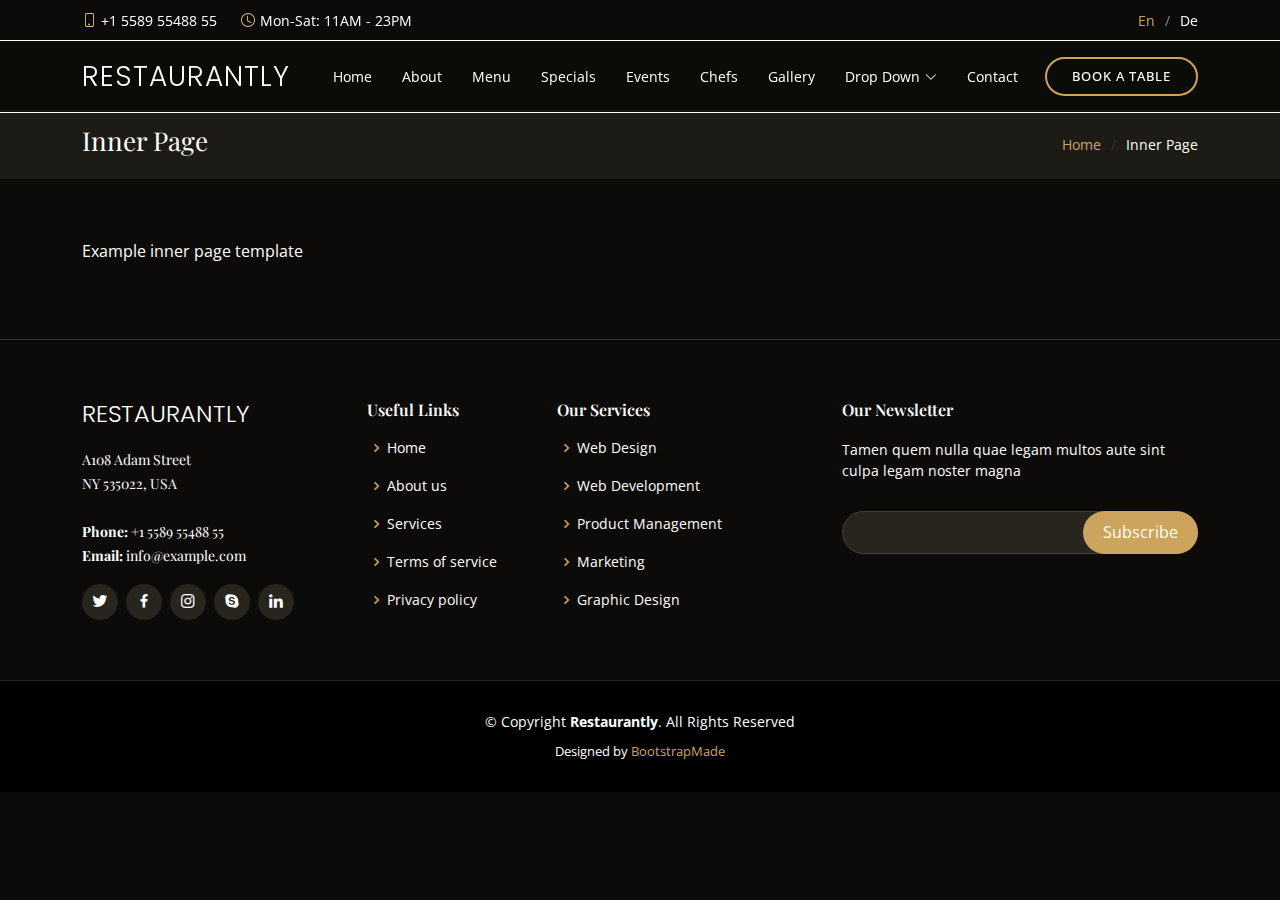
<file: inner-page.html>
<!DOCTYPE html>
<html lang="en">

<head>
  <meta charset="utf-8">
  <meta content="width=device-width, initial-scale=1.0" name="viewport">

  <title>Restaurantly Bootstrap Template - Inner Page</title>
  <meta content="" name="description">
  <meta content="" name="keywords">

  <!-- Favicons -->
  <link href="assets/img/favicon.png" rel="icon">
  <link href="assets/img/apple-touch-icon.png" rel="apple-touch-icon">

  <!-- Google Fonts -->
  <link href="https://fonts.googleapis.com/css?family=Open+Sans:300,300i,400,400i,600,600i,700,700i|Playfair+Display:ital,wght@0,400;0,500;0,600;0,700;1,400;1,500;1,600;1,700|Poppins:300,300i,400,400i,500,500i,600,600i,700,700i" rel="stylesheet">

  <!-- Vendor CSS Files -->
  <link href="assets/vendor/animate.css/animate.min.css" rel="stylesheet">
  <link href="assets/vendor/aos/aos.css" rel="stylesheet">
  <link href="assets/vendor/bootstrap/css/bootstrap.min.css" rel="stylesheet">
  <link href="assets/vendor/bootstrap-icons/bootstrap-icons.css" rel="stylesheet">
  <link href="assets/vendor/boxicons/css/boxicons.min.css" rel="stylesheet">
  <link href="assets/vendor/glightbox/css/glightbox.min.css" rel="stylesheet">
  <link href="assets/vendor/swiper/swiper-bundle.min.css" rel="stylesheet">

  <!-- Template Main CSS File -->
  <link href="assets/css/style.css" rel="stylesheet">

  <!-- =======================================================
  * Template Name: Restaurantly - v3.8.0
  * Template URL: https://bootstrapmade.com/restaurantly-restaurant-template/
  * Author: BootstrapMade.com
  * License: https://bootstrapmade.com/license/
  ======================================================== -->
</head>

<body>

  <!-- ======= Top Bar ======= -->
  <div id="topbar" class="d-flex align-items-center fixed-top">
    <div class="container d-flex justify-content-center justify-content-md-between">

      <div class="contact-info d-flex align-items-center">
        <i class="bi bi-phone d-flex align-items-center"><span>+1 5589 55488 55</span></i>
        <i class="bi bi-clock d-flex align-items-center ms-4"><span> Mon-Sat: 11AM - 23PM</span></i>
      </div>

      <div class="languages d-none d-md-flex align-items-center">
        <ul>
          <li>En</li>
          <li><a href="#">De</a></li>
        </ul>
      </div>
    </div>
  </div>

  <!-- ======= Header ======= -->
  <header id="header" class="fixed-top d-flex align-items-cente">
    <div class="container-fluid container-xl d-flex align-items-center justify-content-lg-between">

      <h1 class="logo me-auto me-lg-0"><a href="index.html">Restaurantly</a></h1>
      <!-- Uncomment below if you prefer to use an image logo -->
      <!-- <a href="index.html" class="logo me-auto me-lg-0"><img src="assets/img/logo.png" alt="" class="img-fluid"></a>-->

      <nav id="navbar" class="navbar order-last order-lg-0">
        <ul>
          <li><a class="nav-link scrollto " href="#hero">Home</a></li>
          <li><a class="nav-link scrollto" href="#about">About</a></li>
          <li><a class="nav-link scrollto" href="#menu">Menu</a></li>
          <li><a class="nav-link scrollto" href="#specials">Specials</a></li>
          <li><a class="nav-link scrollto" href="#events">Events</a></li>
          <li><a class="nav-link scrollto" href="#chefs">Chefs</a></li>
          <li><a class="nav-link scrollto" href="#gallery">Gallery</a></li>
          <li class="dropdown"><a href="#"><span>Drop Down</span> <i class="bi bi-chevron-down"></i></a>
            <ul>
              <li><a href="#">Drop Down 1</a></li>
              <li class="dropdown"><a href="#"><span>Deep Drop Down</span> <i class="bi bi-chevron-right"></i></a>
                <ul>
                  <li><a href="#">Deep Drop Down 1</a></li>
                  <li><a href="#">Deep Drop Down 2</a></li>
                  <li><a href="#">Deep Drop Down 3</a></li>
                  <li><a href="#">Deep Drop Down 4</a></li>
                  <li><a href="#">Deep Drop Down 5</a></li>
                </ul>
              </li>
              <li><a href="#">Drop Down 2</a></li>
              <li><a href="#">Drop Down 3</a></li>
              <li><a href="#">Drop Down 4</a></li>
            </ul>
          </li>
          <li><a class="nav-link scrollto" href="#contact">Contact</a></li>
        </ul>
        <i class="bi bi-list mobile-nav-toggle"></i>
      </nav><!-- .navbar -->
      <a href="#book-a-table" class="book-a-table-btn scrollto d-none d-lg-flex">Book a table</a>

    </div>
  </header><!-- End Header -->

  <main id="main">
    <section class="breadcrumbs">
      <div class="container">

        <div class="d-flex justify-content-between align-items-center">
          <h2>Inner Page</h2>
          <ol>
            <li><a href="index.html">Home</a></li>
            <li>Inner Page</li>
          </ol>
        </div>

      </div>
    </section>

    <section class="inner-page">
      <div class="container">
        <p>
          Example inner page template
        </p>
      </div>
    </section>

  </main><!-- End #main -->

  <!-- ======= Footer ======= -->
  <footer id="footer">
    <div class="footer-top">
      <div class="container">
        <div class="row">

          <div class="col-lg-3 col-md-6">
            <div class="footer-info">
              <h3>Restaurantly</h3>
              <p>
                A108 Adam Street <br>
                NY 535022, USA<br><br>
                <strong>Phone:</strong> +1 5589 55488 55<br>
                <strong>Email:</strong> info@example.com<br>
              </p>
              <div class="social-links mt-3">
                <a href="#" class="twitter"><i class="bx bxl-twitter"></i></a>
                <a href="#" class="facebook"><i class="bx bxl-facebook"></i></a>
                <a href="#" class="instagram"><i class="bx bxl-instagram"></i></a>
                <a href="#" class="google-plus"><i class="bx bxl-skype"></i></a>
                <a href="#" class="linkedin"><i class="bx bxl-linkedin"></i></a>
              </div>
            </div>
          </div>

          <div class="col-lg-2 col-md-6 footer-links">
            <h4>Useful Links</h4>
            <ul>
              <li><i class="bx bx-chevron-right"></i> <a href="#">Home</a></li>
              <li><i class="bx bx-chevron-right"></i> <a href="#">About us</a></li>
              <li><i class="bx bx-chevron-right"></i> <a href="#">Services</a></li>
              <li><i class="bx bx-chevron-right"></i> <a href="#">Terms of service</a></li>
              <li><i class="bx bx-chevron-right"></i> <a href="#">Privacy policy</a></li>
            </ul>
          </div>

          <div class="col-lg-3 col-md-6 footer-links">
            <h4>Our Services</h4>
            <ul>
              <li><i class="bx bx-chevron-right"></i> <a href="#">Web Design</a></li>
              <li><i class="bx bx-chevron-right"></i> <a href="#">Web Development</a></li>
              <li><i class="bx bx-chevron-right"></i> <a href="#">Product Management</a></li>
              <li><i class="bx bx-chevron-right"></i> <a href="#">Marketing</a></li>
              <li><i class="bx bx-chevron-right"></i> <a href="#">Graphic Design</a></li>
            </ul>
          </div>

          <div class="col-lg-4 col-md-6 footer-newsletter">
            <h4>Our Newsletter</h4>
            <p>Tamen quem nulla quae legam multos aute sint culpa legam noster magna</p>
            <form action="" method="post">
              <input type="email" name="email"><input type="submit" value="Subscribe">
            </form>

          </div>

        </div>
      </div>
    </div>

    <div class="container">
      <div class="copyright">
        &copy; Copyright <strong><span>Restaurantly</span></strong>. All Rights Reserved
      </div>
      <div class="credits">
        <!-- All the links in the footer should remain intact. -->
        <!-- You can delete the links only if you purchased the pro version. -->
        <!-- Licensing information: https://bootstrapmade.com/license/ -->
        <!-- Purchase the pro version with working PHP/AJAX contact form: https://bootstrapmade.com/restaurantly-restaurant-template/ -->
        Designed by <a href="https://bootstrapmade.com/">BootstrapMade</a>
      </div>
    </div>
  </footer><!-- End Footer -->

  <div id="preloader"></div>
  <a href="#" class="back-to-top d-flex align-items-center justify-content-center"><i class="bi bi-arrow-up-short"></i></a>

  <!-- Vendor JS Files -->
  <script src="assets/vendor/aos/aos.js"></script>
  <script src="assets/vendor/bootstrap/js/bootstrap.bundle.min.js"></script>
  <script src="assets/vendor/glightbox/js/glightbox.min.js"></script>
  <script src="assets/vendor/isotope-layout/isotope.pkgd.min.js"></script>
  <script src="assets/vendor/swiper/swiper-bundle.min.js"></script>
  <script src="assets/vendor/php-email-form/validate.js"></script>

  <!-- Template Main JS File -->
  <script src="assets/js/main.js"></script>

</body>

</html>
</file>
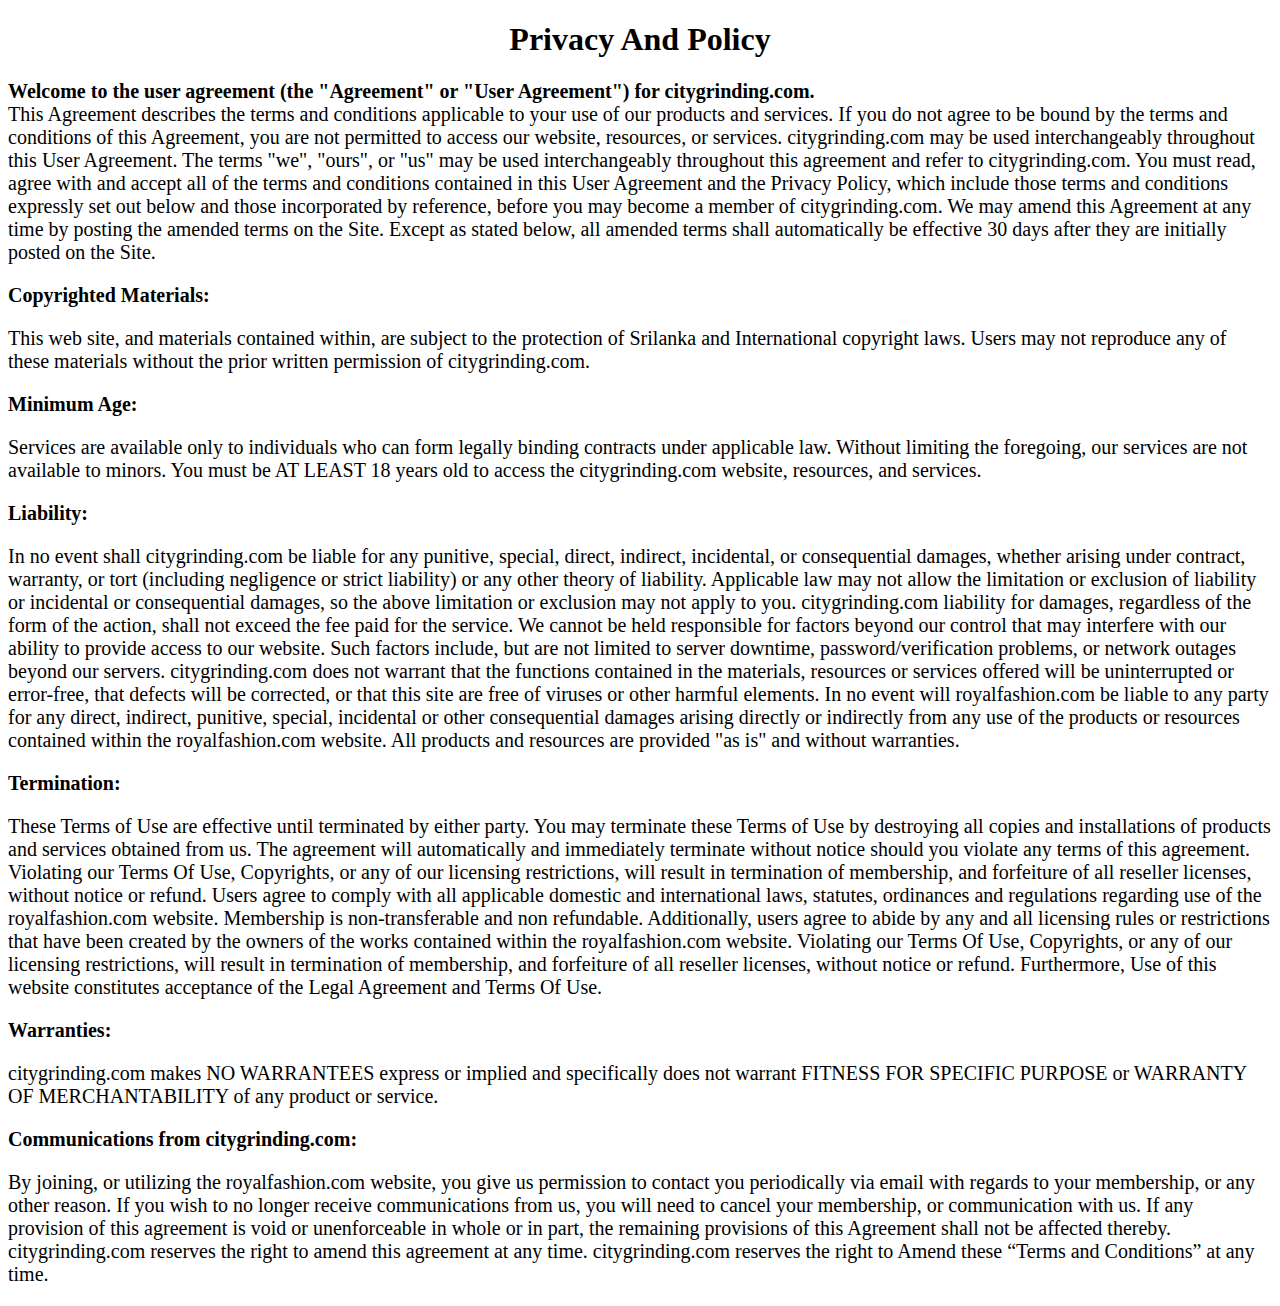
<file: privacy.html>
<!DOCTYPE html>
<html>
    <head>
        <style>
            .para{
                color:black;
                font-size:20px;
            }
        </style>
    </head>
    <body>
        <h1 align="center">Privacy And Policy</h1>
        <div class="para">
     <p>
    <b>Welcome to the user agreement (the "Agreement" or "User Agreement") for citygrinding.com.</b>
    <br>
This Agreement describes the terms and conditions applicable to your use of our products and services. If you do not agree to be bound by the terms and conditions of this Agreement, you are not permitted to access our website, resources, or services. citygrinding.com may be used interchangeably throughout this User Agreement. The terms "we", "ours", or "us" may be used interchangeably throughout this agreement and refer to citygrinding.com. You must read, agree with and accept all of the terms and conditions contained in this User Agreement and the Privacy Policy, which include those terms and conditions expressly set out below and those incorporated by reference, before you may become a member of citygrinding.com. We may amend this Agreement at any time by posting the amended terms on the Site. Except as stated below, all amended terms shall automatically be effective 30 days after they are initially posted on the Site.

<p><b>Copyrighted Materials:</b></p>
This web site, and materials contained within, are subject to the protection of Srilanka and International copyright laws. Users may not reproduce any of these materials without the prior written permission of citygrinding.com.

<p><b>Minimum Age:</b></p>
Services are available only to individuals who can form legally binding contracts under applicable law. Without limiting the foregoing, our services are not available to minors. You must be AT LEAST 18 years old to access the citygrinding.com website, resources, and services.

<p><b>Liability:</b></p>
In no event shall citygrinding.com be liable for any punitive, special, direct, indirect, incidental, or consequential damages, whether arising under contract, warranty, or tort (including negligence or strict liability) or any other theory of liability. Applicable law may not allow the limitation or exclusion of liability or incidental or consequential damages, so the above limitation or exclusion may not apply to you. citygrinding.com liability for damages, regardless of the form of the action, shall not exceed the fee paid for the service. We cannot be held responsible for factors beyond our control that may interfere with our ability to provide access to our website. Such factors include, but are not limited to server downtime, password/verification problems, or network outages beyond our servers. citygrinding.com does not warrant that the functions contained in the materials, resources or services offered will be uninterrupted or error-free, that defects will be corrected, or that this site are free of viruses or other harmful elements. In no event will royalfashion.com be liable to any party for any direct, indirect, punitive, special, incidental or other consequential damages arising directly or indirectly from any use of the products or resources contained within the royalfashion.com website. All products and resources are provided "as is" and without warranties.

<p><b>Termination:</b></p>
These Terms of Use are effective until terminated by either party. You may terminate these Terms of Use by destroying all copies and installations of products and services obtained from us. The agreement will automatically and immediately terminate without notice should you violate any terms of this agreement. Violating our Terms Of Use, Copyrights, or any of our licensing restrictions, will result in termination of membership, and forfeiture of all reseller licenses, without notice or refund. Users agree to comply with all applicable domestic and international laws, statutes, ordinances and regulations regarding use of the royalfashion.com website. Membership is non-transferable and non refundable. Additionally, users agree to abide by any and all licensing rules or restrictions that have been created by the owners of the works contained within the royalfashion.com website. Violating our Terms Of Use, Copyrights, or any of our licensing restrictions, will result in termination of membership, and forfeiture of all reseller licenses, without notice or refund. Furthermore, Use of this website constitutes acceptance of the Legal Agreement and Terms Of Use.

<p><b>Warranties:</b></p>
citygrinding.com makes NO WARRANTEES express or implied and specifically does not warrant FITNESS FOR SPECIFIC PURPOSE or WARRANTY OF MERCHANTABILITY of any product or service.

<p><b>Communications from citygrinding.com:</b></p>
By joining, or utilizing the royalfashion.com website, you give us permission to contact you periodically via email with regards to your membership, or any other reason. If you wish to no longer receive communications from us, you will need to cancel your membership, or communication with us. If any provision of this agreement is void or unenforceable in whole or in part, the remaining provisions of this Agreement shall not be affected thereby. citygrinding.com reserves the right to amend this agreement at any time.

citygrinding.com reserves the right to Amend these “Terms and Conditions” at any time.
     </p>
     </div>
    </body>
</html>
</file>
<file: assets/css/style.css>
/**
* Template Name: Restaurantly - v3.8.0
* Template URL: https://bootstrapmade.com/restaurantly-restaurant-template/
* Author: BootstrapMade.com
* License: https://bootstrapmade.com/license/
*/

/*--------------------------------------------------------------
# General
--------------------------------------------------------------*/
body {
  font-family: "Open Sans", sans-serif;
  background: #0c0b09;
  color: #fff;
}

a {
  color: #cda45e;
  text-decoration: none;
}

a:hover {
  color: #d9ba85;
  text-decoration: none;
}

h1,
h2,
h3,
h4,
h5,
h6 {
  font-family: "Playfair Display", serif;
}

/*--------------------------------------------------------------
# Preloader
--------------------------------------------------------------*/
#preloader {
  position: fixed;
  top: 0;
  left: 0;
  right: 0;
  bottom: 0;
  z-index: 9999;
  overflow: hidden;
  background: #1a1814;
}

#preloader:before {
  content: "";
  position: fixed;
  top: calc(50% - 30px);
  left: calc(50% - 30px);
  border: 6px solid #1a1814;
  border-top-color: #cda45e;
  border-bottom-color: #cda45e;
  border-radius: 50%;
  width: 60px;
  height: 60px;
  -webkit-animation: animate-preloader 1s linear infinite;
  animation: animate-preloader 1s linear infinite;
}

@-webkit-keyframes animate-preloader {
  0% {
    transform: rotate(0deg);
  }

  100% {
    transform: rotate(360deg);
  }
}

@keyframes animate-preloader {
  0% {
    transform: rotate(0deg);
  }

  100% {
    transform: rotate(360deg);
  }
}

/*--------------------------------------------------------------
# Back to top button
--------------------------------------------------------------*/
.back-to-top {
  position: fixed;
  visibility: hidden;
  opacity: 0;
  right: 15px;
  bottom: 15px;
  z-index: 996;
  width: 44px;
  height: 44px;
  border-radius: 50px;
  transition: all 0.4s;
  border: 2px solid #cda45e;
}

.back-to-top i {
  font-size: 28px;
  color: #cda45e;
  line-height: 0;
}

.back-to-top:hover {
  background: #cda45e;
  color: #1a1814;
}

.back-to-top:hover i {
  color: #444444;
}

.back-to-top.active {
  visibility: visible;
  opacity: 1;
}

/*--------------------------------------------------------------
# Disable aos animation delay on mobile devices
--------------------------------------------------------------*/
@media screen and (max-width: 768px) {
  [data-aos-delay] {
    transition-delay: 0 !important;
  }
}

/*--------------------------------------------------------------
# Top Bar
--------------------------------------------------------------*/
#topbar {
  height: 40px;
  font-size: 14px;
  transition: all 0.5s;
  z-index: 996;
}

#topbar.topbar-scrolled {
  top: -40px;
}

#topbar .contact-info i {
  font-style: normal;
  color: #d9ba85;
}

#topbar .contact-info i span {
  padding-left: 5px;
  color: #fff;
}

#topbar .languages ul {
  display: flex;
  flex-wrap: wrap;
  list-style: none;
  padding: 0;
  margin: 0;
  color: #cda45e;
}

#topbar .languages ul a {
  color: white;
}

#topbar .languages ul li+li {
  padding-left: 10px;
}

#topbar .languages ul li+li::before {
  display: inline-block;
  padding-right: 10px;
  color: rgba(255, 255, 255, 0.5);
  content: "/";
}

/*--------------------------------------------------------------
# Header
--------------------------------------------------------------*/
#header {
  background: rgba(12, 11, 9, 0.6);
  border-bottom: 1px solid white;
  border-top: 1px solid white;
  transition: all 0.5s;
  z-index: 997;
  padding: 15px 0;
  top: 40px;
}

#header.header-scrolled {
  top: 0;
  background: rgba(0, 0, 0, 0.85);
  border-bottom: 1px solid white;
}

#header .logo {
  font-size: 28px;
  margin: 0;
  padding: 0;
  line-height: 1;
  font-weight: 300;
  letter-spacing: 1px;
  text-transform: uppercase;
  font-family: "Poppins", sans-serif;
}

#header .logo a {
  color: #fff;
}

#header .logo img {
  max-height: 40px;
}

/*--------------------------------------------------------------
# Book a table button Menu
--------------------------------------------------------------*/
.book-a-table-btn {
  margin: 0 0 0 15px;
  border: 2px solid #cda45e;
  color: #fff;
  border-radius: 50px;
  padding: 8px 25px;
  text-transform: uppercase;
  font-size: 13px;
  font-weight: 500;
  letter-spacing: 1px;
  transition: 0.3s;
}

.book-a-table-btn:hover {
  background: #cda45e;
  color: #fff;
}

@media (max-width: 992px) {
  .book-a-table-btn {
    margin: 0 15px 0 0;
    padding: 8px 20px;
  }
}

/*--------------------------------------------------------------
# Navigation Menu
--------------------------------------------------------------*/
/**
* Desktop Navigation 
*/
.navbar {
  padding: 0;
}

.navbar ul {
  margin: 0;
  padding: 0;
  display: flex;
  list-style: none;
  align-items: center;
}

.navbar li {
  position: relative;
}

.navbar a,
.navbar a:focus {
  display: flex;
  align-items: center;
  justify-content: space-between;
  padding: 10px 0 10px 30px;
  color: #fff;
  white-space: nowrap;
  transition: 0.3s;
  font-size: 14px;
}

.navbar a i,
.navbar a:focus i {
  font-size: 12px;
  line-height: 0;
  margin-left: 5px;
}

.navbar a:hover,
.navbar .active,
.navbar .active:focus,
.navbar li:hover>a {
  color: #d9ba85;
}

.navbar .dropdown ul {
  display: block;
  position: absolute;
  left: 14px;
  top: calc(100% + 30px);
  margin: 0;
  padding: 10px 0;
  z-index: 99;
  opacity: 0;
  visibility: hidden;
  background: #fff;
  box-shadow: 0px 0px 30px rgba(127, 137, 161, 0.25);
  transition: 0.3s;
  border-radius: 4px;
}

.navbar .dropdown ul li {
  min-width: 200px;
}

.navbar .dropdown ul a {
  padding: 10px 20px;
  color: #444444;
}

.navbar .dropdown ul a i {
  font-size: 12px;
}

.navbar .dropdown ul a:hover,
.navbar .dropdown ul .active:hover,
.navbar .dropdown ul li:hover>a {
  color: #cda45e;
}

.navbar .dropdown:hover>ul {
  opacity: 1;
  top: 100%;
  visibility: visible;
}

.navbar .dropdown .dropdown ul {
  top: 0;
  left: calc(100% - 30px);
  visibility: hidden;
}

.navbar .dropdown .dropdown:hover>ul {
  opacity: 1;
  top: 0;
  left: 100%;
  visibility: visible;
}

@media (max-width: 1366px) {
  .navbar .dropdown .dropdown ul {
    left: -90%;
  }

  .navbar .dropdown .dropdown:hover>ul {
    left: -100%;
  }
}

/**
* Mobile Navigation 
*/
.mobile-nav-toggle {
  color: #fff;
  font-size: 28px;
  cursor: pointer;
  display: none;
  line-height: 0;
  transition: 0.5s;
}

@media (max-width: 991px) {
  .mobile-nav-toggle {
    display: block;
  }

  .navbar ul {
    display: none;
  }
}

.navbar-mobile {
  position: fixed;
  overflow: hidden;
  top: 0;
  right: 0;
  left: 0;
  bottom: 0;
  background: rgba(0, 0, 0, 0.9);
  transition: 0.3s;
  z-index: 999;
}

.navbar-mobile .mobile-nav-toggle {
  position: absolute;
  top: 15px;
  right: 15px;
}

.navbar-mobile ul {
  display: block;
  position: absolute;
  top: 55px;
  right: 15px;
  bottom: 15px;
  left: 15px;
  padding: 10px 0;
  border-radius: 6px;
  background-color: #fff;
  overflow-y: auto;
  transition: 0.3s;
}

.navbar-mobile a,
.navbar-mobile a:focus {
  padding: 10px 20px;
  font-size: 15px;
  color: #1a1814;
}

.navbar-mobile a:hover,
.navbar-mobile .active,
.navbar-mobile li:hover>a {
  color: #cda45e;
}

.navbar-mobile .getstarted,
.navbar-mobile .getstarted:focus {
  margin: 15px;
}

.navbar-mobile .dropdown ul {
  position: static;
  display: none;
  margin: 10px 20px;
  padding: 10px 0;
  z-index: 99;
  opacity: 1;
  visibility: visible;
  background: #fff;
  box-shadow: 0px 0px 30px rgba(127, 137, 161, 0.25);
}

.navbar-mobile .dropdown ul li {
  min-width: 200px;
}

.navbar-mobile .dropdown ul a {
  padding: 10px 20px;
}

.navbar-mobile .dropdown ul a i {
  font-size: 12px;
}

.navbar-mobile .dropdown ul a:hover,
.navbar-mobile .dropdown ul .active:hover,
.navbar-mobile .dropdown ul li:hover>a {
  color: #cda45e;
}

.navbar-mobile .dropdown>.dropdown-active {
  display: block;
}

/*--------------------------------------------------------------
# Hero Section
--------------------------------------------------------------*/
#hero {
  width: 100%;
  height: 100vh;
  background: url("../img/hero-bg.jpg") top center;
  background-size: cover;
  position: relative;
  padding: 0;
}

#hero:before {
  content: "";
  background: rgba(0, 0, 0, 0.5);
  position: absolute;
  bottom: 0;
  top: 0;
  left: 0;
  right: 0;
}

#hero .container {
  padding-top: 110px;
}

@media (max-width: 992px) {
  #hero .container {
    padding-top: 98px;
  }
}

#hero h1 {
  margin: 0;
  font-size: 48px;
  font-weight: 700;
  line-height: 56px;
  color: #fff;
  font-family: "Poppins", sans-serif;
}

#hero h1 span {
  color: #cda45e;
}

#hero h2 {
  color: #eee;
  margin-bottom: 10px 0 0 0;
  font-size: 22px;
}

#hero .btns {
  margin-top: 30px;
}

#hero .btn-menu,
#hero .btn-book {
  font-weight: 600;
  font-size: 13px;
  letter-spacing: 0.5px;
  text-transform: uppercase;
  display: inline-block;
  padding: 12px 30px;
  border-radius: 50px;
  transition: 0.3s;
  line-height: 1;
  color: white;
  border: 2px solid #cda45e;
}

#hero .btn-menu:hover,
#hero .btn-book:hover {
  background: #cda45e;
  color: #fff;
}

#hero .btn-book {
  margin-left: 15px;
}

#hero .play-btn {
  width: 94px;
  height: 94px;
  background: radial-gradient(#cda45e 50%, rgba(205, 164, 94, 0.4) 52%);
  border-radius: 50%;
  display: block;
  position: relative;
  overflow: hidden;
}

#hero .play-btn::after {
  content: "";
  position: absolute;
  left: 50%;
  top: 50%;
  transform: translateX(-40%) translateY(-50%);
  width: 0;
  height: 0;
  border-top: 10px solid transparent;
  border-bottom: 10px solid transparent;
  border-left: 15px solid #fff;
  z-index: 100;
  transition: all 400ms cubic-bezier(0.55, 0.055, 0.675, 0.19);
}

#hero .play-btn::before {
  content: "";
  position: absolute;
  width: 120px;
  height: 120px;
  -webkit-animation-delay: 0s;
  animation-delay: 0s;
  -webkit-animation: pulsate-btn 2s;
  animation: pulsate-btn 2s;
  -webkit-animation-direction: forwards;
  animation-direction: forwards;
  -webkit-animation-iteration-count: infinite;
  animation-iteration-count: infinite;
  -webkit-animation-timing-function: steps;
  animation-timing-function: steps;
  opacity: 1;
  border-radius: 50%;
  border: 5px solid rgba(205, 164, 94, 0.7);
  top: -15%;
  left: -15%;
  background: rgba(198, 16, 0, 0);
}

#hero .play-btn:hover::after {
  border-left: 15px solid #cda45e;
  transform: scale(20);
}

#hero .play-btn:hover::before {
  content: "";
  position: absolute;
  left: 50%;
  top: 50%;
  transform: translateX(-40%) translateY(-50%);
  width: 0;
  height: 0;
  border: none;
  border-top: 10px solid transparent;
  border-bottom: 10px solid transparent;
  border-left: 15px solid #fff;
  z-index: 200;
  -webkit-animation: none;
  animation: none;
  border-radius: 0;
}

@media (min-width: 1024px) {
  #hero {
    background-attachment: fixed;
  }
}

@media (max-width: 992px) {
  #hero .play-btn {
    margin-top: 30px;
  }
}

@media (max-height: 500px) {
  #hero {
    height: auto;
  }

  #hero .container {
    padding-top: 130px;
    padding-bottom: 60px;
  }
}

@media (max-width: 768px) {
  #hero h1 {
    font-size: 28px;
    line-height: 36px;
  }

  #hero h2 {
    font-size: 18px;
    line-height: 24px;
  }
}

@-webkit-keyframes pulsate-btn {
  0% {
    transform: scale(0.6, 0.6);
    opacity: 1;
  }

  100% {
    transform: scale(1, 1);
    opacity: 0;
  }
}

@keyframes pulsate-btn {
  0% {
    transform: scale(0.6, 0.6);
    opacity: 1;
  }

  100% {
    transform: scale(1, 1);
    opacity: 0;
  }
}

/*--------------------------------------------------------------
# Sections General
--------------------------------------------------------------*/
section {
  padding: 60px 0;
  overflow: hidden;
}

.section-bg {
  background-color: #1a1814;
}

.section-title {
  padding-bottom: 40px;
}

.section-title h2 {
  font-size: 14px;
  font-weight: 500;
  padding: 0;
  line-height: 1px;
  margin: 0 0 5px 0;
  letter-spacing: 2px;
  text-transform: uppercase;
  color: #aaaaaa;
  font-family: "Poppins", sans-serif;
}

.section-title h2::after {
  content: "";
  width: 120px;
  height: 1px;
  display: inline-block;
  background: rgba(255, 255, 255, 0.2);
  margin: 4px 10px;
}

.section-title p {
  margin: 0;
  margin: 0;
  font-size: 36px;
  font-weight: 700;
  font-family: "Playfair Display", serif;
  color: #cda45e;
}

/*--------------------------------------------------------------
# About
--------------------------------------------------------------*/
.breadcrumbs {
  padding: 15px 0;
  background: #1d1b16;
  margin-top: 110px;
}

@media (max-width: 992px) {
  .breadcrumbs {
    margin-top: 98px;
  }
}

.breadcrumbs h2 {
  font-size: 26px;
  font-weight: 300;
}

.breadcrumbs ol {
  display: flex;
  flex-wrap: wrap;
  list-style: none;
  padding: 0;
  margin: 0;
  font-size: 14px;
}

.breadcrumbs ol li+li {
  padding-left: 10px;
}

.breadcrumbs ol li+li::before {
  display: inline-block;
  padding-right: 10px;
  color: #37332a;
  content: "/";
}

@media (max-width: 768px) {
  .breadcrumbs .d-flex {
    display: block !important;
  }

  .breadcrumbs ol {
    display: block;
  }

  .breadcrumbs ol li {
    display: inline-block;
  }
}

/*--------------------------------------------------------------
# About
--------------------------------------------------------------*/
.about {
  background: url("../img/about-bg.jpg") center center;
  background-size: cover;
  position: relative;
  padding: 80px 0;
}

.about:before {
  content: "";
  background: rgba(0, 0, 0, 0.8);
  position: absolute;
  bottom: 0;
  top: 0;
  left: 0;
  right: 0;
}

.about .about-img {
  position: relative;
  transition: 0.5s;
}

.about .about-img img {
  max-width: 100%;
  border: 4px solid rgba(255, 255, 255, 0.2);
  position: relative;
}

.about .about-img::before {
  position: absolute;
  left: 20px;
  top: 20px;
  width: 60px;
  height: 60px;
  z-index: 1;
  content: "";
  border-left: 5px solid #cda45e;
  border-top: 5px solid #cda45e;
  transition: 0.5s;
}

.about .about-img::after {
  position: absolute;
  right: 20px;
  bottom: 20px;
  width: 60px;
  height: 60px;
  z-index: 2;
  content: "";
  border-right: 5px solid #cda45e;
  border-bottom: 5px solid #cda45e;
  transition: 0.5s;
}

.about .about-img:hover {
  transform: scale(1.03);
}

.about .about-img:hover::before {
  left: 10px;
  top: 10px;
}

.about .about-img:hover::after {
  right: 10px;
  bottom: 10px;
}

.about .content h3 {
  font-weight: 600;
  font-size: 26px;
}

.about .content ul {
  list-style: none;
  padding: 0;
}

.about .content ul li {
  padding-bottom: 10px;
}

.about .content ul i {
  font-size: 20px;
  padding-right: 4px;
  color: #cda45e;
}

.about .content p:last-child {
  margin-bottom: 0;
}

@media (min-width: 1024px) {
  .about {
    background-attachment: fixed;
  }
}

/*--------------------------------------------------------------
# Why Us
--------------------------------------------------------------*/
.why-us .box {
  padding: 50px 30px;
  box-shadow: 0px 2px 15px rgba(0, 0, 0, 0.1);
  transition: all ease-in-out 0.3s;
  background: #1a1814;
}

.why-us .box span {
  display: block;
  font-size: 28px;
  font-weight: 700;
  color: #cda45e;
}

.why-us .box h4 {
  font-size: 24px;
  font-weight: 600;
  padding: 0;
  margin: 20px 0;
  color: rgba(255, 255, 255, 0.8);
}

.why-us .box p {
  color: #aaaaaa;
  font-size: 15px;
  margin: 0;
  padding: 0;
}

.why-us .box:hover {
  background: #cda45e;
  padding: 30px 30px 70px 30px;
  box-shadow: 10px 15px 30px rgba(0, 0, 0, 0.18);
}

.why-us .box:hover span,
.why-us .box:hover h4,
.why-us .box:hover p {
  color: #fff;
}

/*--------------------------------------------------------------
# Menu Section
--------------------------------------------------------------*/
.menu #menu-flters {
  padding: 0;
  margin: 0 auto 0 auto;
  list-style: none;
  text-align: center;
  border-radius: 50px;
}

.menu #menu-flters li {
  cursor: pointer;
  display: inline-block;
  padding: 8px 12px 10px 12px;
  font-size: 16px;
  font-weight: 500;
  line-height: 1;
  color: #fff;
  margin-bottom: 10px;
  transition: all ease-in-out 0.3s;
  border-radius: 50px;
  font-family: "Playfair Display", serif;
}

.menu #menu-flters li:hover,
.menu #menu-flters li.filter-active {
  color: #cda45e;
}

.menu #menu-flters li:last-child {
  margin-right: 0;
}

.menu .menu-item {
  margin-top: 50px;
}

.menu .menu-img {
  width: 80px;
  height:70px;
  border-radius: 50%;
  float: left;
  border: 2px solid rgba(255, 255, 255, 0.2);
}

.menu .menu-content {
  margin-left: 85px;
  overflow: hidden;
  display: flex;
  justify-content: space-between;
  position: relative;
}

.menu .menu-content::after {
  content: "......................................................................""....................................................................""....................................................................";
  position: absolute;
  left: 20px;
  right: 0;
  top: -4px;
  z-index: 1;
  color: #bab3a6;
  font-family: Arial, "Helvetica Neue", Helvetica, sans-serif;
}

.menu .menu-content a {
  padding-right: 10px;
  background: #1a1814;
  position: relative;
  z-index: 3;
  font-weight: 700;
  color: white;
  transition: 0.3s;
}

.menu .menu-content a:hover {
  color: #cda45e;
}

.menu .menu-content span {
  background: #1a1814;
  position: relative;
  z-index: 3;
  padding: 0 10px;
  font-weight: 600;
  color: #cda45e;
}

.menu .menu-ingredients {
  margin-left: 85px;
  font-style: italic;
  font-size: 14px;
  font-family: "Poppins", sans-serif;
  color: rgba(255, 255, 255, 0.5);
}

/*--------------------------------------------------------------
# Specials
--------------------------------------------------------------*/
.specials {
  overflow: hidden;
}

.specials .nav-tabs {
  border: 0;
}
.img-fluid{
  border:5px solid gray;
  
}
.specials .nav-link {
  border: 0;
  padding: 12px 15px;
  transition: 0.3s;
  color: #fff;
  border-radius: 0;
  border-right: 2px solid #cda45e;
  font-weight: 600;
  font-size: 15px;
}

.specials .nav-link:hover {
  color: #cda45e;
}

.specials .nav-link.active {
  color: #1a1814;
  background: #cda45e;
  border-color: #cda45e;
}

.specials .nav-link:hover {
  border-color: #cda45e;
}

.specials .tab-pane.active {
  -webkit-animation: fadeIn 0.5s ease-out;
  animation: fadeIn 0.5s ease-out;
}

.specials .details h3 {
  font-size: 26px;
  font-weight: 600;
  margin-bottom: 20px;
  color: #fff;
}

.specials .details p {
  color: #aaaaaa;
}

.specials .details p:last-child {
  margin-bottom: 0;
}

@media (max-width: 992px) {
  .specials .nav-link {
    border: 0;
    padding: 15px;
  }
}

/*--------------------------------------------------------------
# Events
--------------------------------------------------------------*/
.events {
  background: url(../img/events-bg.jpg) center center no-repeat;
  background-size: cover;
  position: relative;
}

.events::before {
  content: "";
  background-color: rgba(0, 0, 0, 0.8);
  position: absolute;
  top: 0;
  right: 0;
  left: 0;
  bottom: 0;
}

.events .section-title h2 {
  color: #fff;
}

.events .container {
  position: relative;
}

@media (min-width: 1024px) {
  .events {
    background-attachment: fixed;
  }
}

.events .events-carousel {
  background: rgba(255, 255, 255, 0.08);
  padding: 30px;
}

.events .event-item {
  color: #fff;
}

.events .event-item h3 {
  font-weight: 600;
  font-size: 26px;
  color: #cda45e;
}

.events .event-item .price {
  font-size: 26px;
  font-family: "Open Sans", sans-serif;
  font-weight: 700;
  margin-bottom: 15px;
}

.events .event-item .price span {
  border-bottom: 2px solid #cda45e;
}

.events .event-item ul {
  list-style: none;
  padding: 0;
}

.events .event-item ul li {
  padding-bottom: 10px;
}

.events .event-item ul i {
  font-size: 20px;
  padding-right: 4px;
  color: #cda45e;
}

.events .event-item p:last-child {
  margin-bottom: 0;
}

.events .swiper-pagination {
  margin-top: 30px;
  position: relative;
}

.events .swiper-pagination .swiper-pagination-bullet {
  width: 12px;
  height: 12px;
  background-color: rgba(255, 255, 255, 0.4);
  opacity: 1;
}

.events .swiper-pagination .swiper-pagination-bullet-active {
  background-color: #cda45e;
}

/*--------------------------------------------------------------
# Book A Table
--------------------------------------------------------------*/
.book-a-table .php-email-form {
  width: 100%;
}

.book-a-table .php-email-form .form-group {
  padding-bottom: 8px;
}

.book-a-table .php-email-form .validate {
  display: none;
  color: red;
  margin: 0 0 15px 0;
  font-weight: 400;
  font-size: 13px;
}

.book-a-table .php-email-form .error-message {
  display: none;
  color: #fff;
  background: #ed3c0d;
  text-align: left;
  padding: 15px;
  font-weight: 600;
}

.book-a-table .php-email-form .error-message br+br {
  margin-top: 25px;
}

.book-a-table .php-email-form .sent-message {
  display: none;
  color: #fff;
  background: #18d26e;
  text-align: center;
  padding: 15px;
  font-weight: 600;
}

.book-a-table .php-email-form .loading {
  display: none;
  text-align: center;
  padding: 15px;
}

.book-a-table .php-email-form .loading:before {
  content: "";
  display: inline-block;
  border-radius: 50%;
  width: 24px;
  height: 24px;
  margin: 0 10px -6px 0;
  border: 3px solid #cda45e;
  border-top-color: #1a1814;
  -webkit-animation: animate-loading 1s linear infinite;
  animation: animate-loading 1s linear infinite;
}

.book-a-table .php-email-form input,
.book-a-table .php-email-form textarea {
  border-radius: 0;
  box-shadow: none;
  font-size: 14px;
  background: #0c0b09;
  border-color: #625b4b;
  color: white;
}

.book-a-table .php-email-form input::-moz-placeholder,
.book-a-table .php-email-form textarea::-moz-placeholder {
  color: #a49b89;
}

.book-a-table .php-email-form input::placeholder,
.book-a-table .php-email-form textarea::placeholder {
  color: #a49b89;
}

.book-a-table .php-email-form input:focus,
.book-a-table .php-email-form textarea:focus {
  border-color: #cda45e;
}

.book-a-table .php-email-form input {
  height: 44px;
}

.book-a-table .php-email-form textarea {
  padding: 10px 12px;
}

.book-a-table .php-email-form button[type=submit] {
  background: #cda45e;
  border: 0;
  padding: 10px 35px;
  color: #fff;
  transition: 0.4s;
  border-radius: 50px;
}

.book-a-table .php-email-form button[type=submit]:hover {
  background: #d3af71;
}

/*--------------------------------------------------------------
# Testimonials
--------------------------------------------------------------*/
.testimonials .testimonials-carousel,
.testimonials .testimonials-slider {
  overflow: hidden;
}

.testimonials .testimonial-item {
  box-sizing: content-box;
  min-height: 320px;
}

.testimonials .testimonial-item .testimonial-img {
  width: 100px;
  height:100px;
  border-radius: 50%;
  margin: -40px 0 0 40px;
  position: relative;
  z-index: 2;
  border: 6px solid rgba(255, 255, 255, 0.2);
}

.testimonials .testimonial-item h3 {
  font-size: 18px;
  font-weight: bold;
  margin: 10px 0 5px 45px;
  color: white;
}

.testimonials .testimonial-item h4 {
  font-size: 14px;
  color: rgba(255, 255, 255, 0.6);
  margin: 0 0 0 45px;
}

.testimonials .testimonial-item .quote-icon-left,
.testimonials .testimonial-item .quote-icon-right {
  color: #d3af71;
  font-size: 26px;
}

.testimonials .testimonial-item .quote-icon-left {
  display: inline-block;
  left: -5px;
  position: relative;
}

.testimonials .testimonial-item .quote-icon-right {
  display: inline-block;
  right: -5px;
  position: relative;
  top: 10px;
}

.testimonials .testimonial-item p {
  font-style: italic;
  margin: 0 15px 0 15px;
  padding: 20px 20px 60px 20px;
  background: #26231d;
  position: relative;
  border-radius: 6px;
  position: relative;
  z-index: 1;
}

.testimonials .swiper-pagination {
  margin-top: 30px;
  position: relative;
}

.testimonials .swiper-pagination .swiper-pagination-bullet {
  width: 12px;
  height: 12px;
  background-color: rgba(255, 255, 255, 0.4);
  opacity:1;
}

.testimonials .swiper-pagination .swiper-pagination-bullet-active {
  background-color: #cda45e;
}

/*--------------------------------------------------------------
# Gallery
--------------------------------------------------------------*/
.gallery .gallery-item {
  overflow: hidden;
  border-right: 5px solid #454035;
  border-bottom: 5px solid #454035;
}

.gallery .gallery-item img {
  transition: all ease-in-out 0.4s;
}

.gallery .gallery-item:hover img {
  transform: scale(1.1);
}

/*--------------------------------------------------------------
# Chefs
--------------------------------------------------------------*/
.chefs .member {
  text-align: center;
  margin-bottom: 20px;
  background: #343a40;
  position: relative;
  overflow: hidden;
}

.chefs .member .member-info {
  opacity: 0;
  position: absolute;
  bottom: 0;
  top: 0;
  left: 0;
  right: 0;
  transition: 0.2s;
}

.chefs .member .member-info-content {
  position: absolute;
  left: 0;
  right: 0;
  bottom: 10px;
  transition: bottom 0.4s;
}

.chefs .member .member-info-content h4 {
  font-weight: 700;
  margin-bottom: 2px;
  font-size: 18px;
  color: #fff;
}

.chefs .member .member-info-content span {
  font-style: italic;
  display: block;
  font-size: 13px;
  color: #fff;
}

.chefs .member .social {
  position: absolute;
  left: 0;
  bottom: -38px;
  right: 0;
  height: 48px;
  transition: bottom ease-in-out 0.4s;
  text-align: center;
}

.chefs .member .social a {
  transition: color 0.3s;
  color: #fff;
  margin: 0 10px;
  display: inline-block;
}

.chefs .member .social a:hover {
  color: #cda45e;
}

.chefs .member .social i {
  font-size: 18px;
  margin: 0 2px;
}

.chefs .member:hover .member-info {
  background: linear-gradient(0deg, rgba(0, 0, 0, 0.9) 0%, rgba(0, 0, 0, 0.8) 20%, rgba(0, 212, 255, 0) 100%);
  opacity: 1;
  transition: 0.4s;
}

.chefs .member:hover .member-info-content {
  bottom: 60px;
  transition: bottom 0.4s;
}

.chefs .member:hover .social {
  bottom: 0;
  transition: bottom ease-in-out 0.4s;
}

/*--------------------------------------------------------------
# Contact
--------------------------------------------------------------*/
.contact .info {
  width: 100%;
}

.contact .info i {
  font-size: 20px;
  float: left;
  width: 44px;
  height: 44px;
  background: #cda45e;
  display: flex;
  justify-content: center;
  align-items: center;
  border-radius: 50px;
  transition: all 0.3s ease-in-out;
}

.contact .info h4 {
  padding: 0 0 0 60px;
  font-size: 18px;
  font-weight: 500;
  margin-bottom: 5px;
  font-family: "Poppins", sans-serif;
}

.contact .info p {
  padding: 0 0 0 60px;
  margin-bottom: 0;
  font-size: 14px;
  color: #bab3a6;
}

.contact .info .open-hours,
.contact .info .email,
.contact .info .phone {
  margin-top: 40px;
}

.contact .php-email-form {
  width: 100%;
}

.contact .php-email-form .form-group {
  padding-bottom: 25px;
}

.contact .php-email-form .validate {
  display: none;
  color: red;
  margin: 0 0 15px 0;
  font-weight: 400;
  font-size: 13px;
}

.contact .php-email-form .error-message {
  display: none;
  color: #fff;
  background: #ed3c0d;
  text-align: center;
  padding: 15px;
  font-weight: 600;
}

.contact .php-email-form .sent-message {
  display: none;
  color: #fff;
  background: #18d26e;
  text-align: center;
  padding: 15px;
  font-weight: 600;
}

.contact .php-email-form .loading {
  display: none;
  text-align: center;
  padding: 15px;
}

.contact .php-email-form .loading:before {
  content: "";
  display: inline-block;
  border-radius: 50%;
  width: 24px;
  height: 24px;
  margin: 0 10px -6px 0;
  border: 3px solid #cda45e;
  border-top-color: #1a1814;
  -webkit-animation: animate-loading 1s linear infinite;
  animation: animate-loading 1s linear infinite;
}

.contact .php-email-form input,
.contact .php-email-form textarea {
  border-radius: 0;
  box-shadow: none;
  font-size: 14px;
  background: #0c0b09;
  border-color: #625b4b;
  color: white;
}

.contact .php-email-form input::-moz-placeholder,
.contact .php-email-form textarea::-moz-placeholder {
  color: #a49b89;
}

.contact .php-email-form input::placeholder,
.contact .php-email-form textarea::placeholder {
  color: #a49b89;
}

.contact .php-email-form input:focus,
.contact .php-email-form textarea:focus {
  border-color: #cda45e;
}

.contact .php-email-form input {
  height: 44px;
}

.contact .php-email-form textarea {
  padding: 10px 12px;
}

.contact .php-email-form button[type=submit] {
  background: #cda45e;
  border: 0;
  padding: 10px 35px;
  color: #fff;
  transition: 0.4s;
  border-radius: 50px;
}

.contact .php-email-form button[type=submit]:hover {
  background: #d3af71;
}

@-webkit-keyframes animate-loading {
  0% {
    transform: rotate(0deg);
  }

  100% {
    transform: rotate(360deg);
  }
}

@keyframes animate-loading {
  0% {
    transform: rotate(0deg);
  }

  100% {
    transform: rotate(360deg);
  }
}

/*--------------------------------------------------------------
# Footer
--------------------------------------------------------------*/
#footer {
  background: black;
  padding: 0 0 30px 0;
  color: #fff;
  font-size: 14px;
}

#footer .footer-top {
  background: #0c0b09;
  border-top: 1px solid #37332a;
  border-bottom: 1px solid #28251f;
  padding: 60px 0 30px 0;
}

#footer .footer-top .footer-info {
  margin-bottom: 30px;
}

#footer .footer-top .footer-info h3 {
  font-size: 24px;
  margin: 0 0 20px 0;
  padding: 2px 0 2px 0;
  line-height: 1;
  font-weight: 300;
  text-transform: uppercase;
  font-family: "Poppins", sans-serif;
}

#footer .footer-top .footer-info p {
  font-size: 14px;
  line-height: 24px;
  margin-bottom: 0;
  font-family: "Playfair Display", serif;
  color: #fff;
}

#footer .footer-top .social-links a {
  font-size: 18px;
  display: inline-block;
  background: #28251f;
  color: #fff;
  line-height: 1;
  padding: 8px 0;
  margin-right: 4px;
  border-radius: 50%;
  text-align: center;
  width: 36px;
  height: 36px;
  transition: 0.3s;
}

#footer .footer-top .social-links a:hover {
  background: #cda45e;
  color: #fff;
  text-decoration: none;
}

#footer .footer-top h4 {
  font-size: 16px;
  font-weight: 600;
  color: #fff;
  position: relative;
  padding-bottom: 12px;
}

#footer .footer-top .footer-links {
  margin-bottom: 30px;
}

#footer .footer-top .footer-links ul {
  list-style: none;
  padding: 0;
  margin: 0;
}

#footer .footer-top .footer-links ul i {
  padding-right: 2px;
  color: #cda45e;
  font-size: 18px;
  line-height: 1;
}

#footer .footer-top .footer-links ul li {
  padding: 10px 0;
  display: flex;
  align-items: center;
}

#footer .footer-top .footer-links ul li:first-child {
  padding-top: 0;
}

#footer .footer-top .footer-links ul a {
  color: #fff;
  transition: 0.3s;
  display: inline-block;
  line-height: 1;
}

#footer .footer-top .footer-links ul a:hover {
  color: #cda45e;
}

#footer .footer-top .footer-newsletter form {
  margin-top: 30px;
  background: #28251f;
  padding: 6px 10px;
  position: relative;
  border-radius: 50px;
  border: 1px solid #454035;
}

#footer .footer-top .footer-newsletter form input[type=email] {
  border: 0;
  padding: 4px;
  width: calc(100% - 110px);
  background: #28251f;
  color: white;
}

#footer .footer-top .footer-newsletter form input[type=submit] {
  position: absolute;
  top: -1px;
  right: -1px;
  bottom: -1px;
  border: 0;
  background: none;
  font-size: 16px;
  padding: 0 20px 2px 20px;
  background: #cda45e;
  color: #fff;
  transition: 0.3s;
  border-radius: 50px;
}

#footer .footer-top .footer-newsletter form input[type=submit]:hover {
  background: #d3af71;
}

#footer .copyright {
  text-align: center;
  padding-top: 30px;
}

#footer .credits {
  padding-top: 10px;
  text-align: center;
  font-size: 13px;
  color: #fff;
}
</file>
